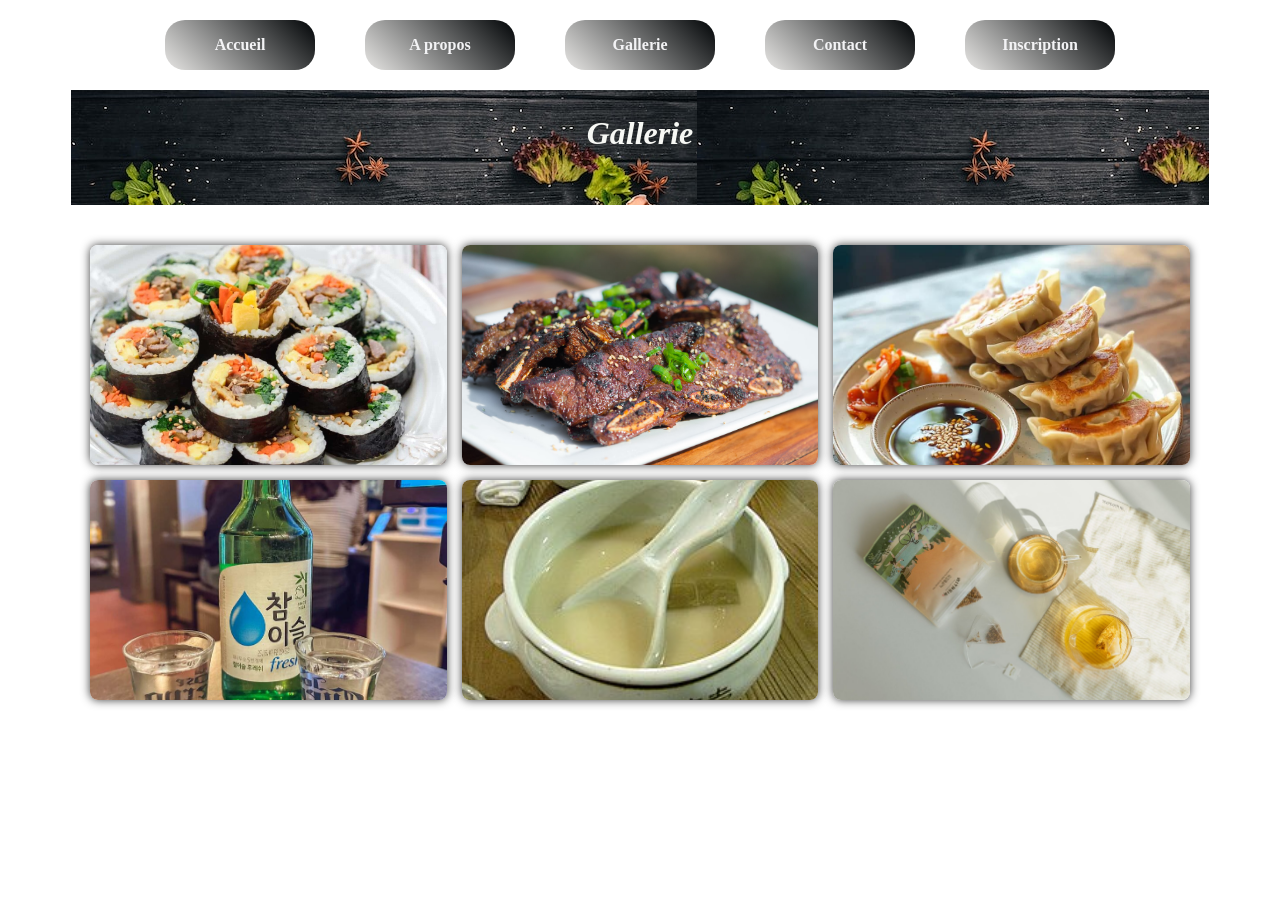
<file: gallerie.html>
<!DOCTYPE html>
<html lang="en">
<head>
    <meta charset="UTF-8">
    <meta name="viewport" content="width=device-width, initial-scale=1.0">
    <title>Desserts et boissons</title>
    <link rel="stylesheet" href="gallerie.css">
</head>
<body>
<div class="container">

    
    <nav>
    <a href="index.html">Accueil</a>
    <a href="propos.html">A propos</a>
    <a href="gallerie.html"> Gallerie </a>
    <a href="contact.html"> Contact</a>
    <a href="inscri.html">Inscription</a>
    
    </nav>
    <header>
    <h1>Gallerie</h1>
    </header>
    <section class="gallery">
        <img src="kimbap.jpg">
        <img src="galbi.jpg">
        <img src="mandu.png">
        <img src="soju.jpg">
        <img src="Makgeoli.jpg">
        <img src="infusions.jpg">
    </section>
    
</div>   
</body>
</html>
</file>
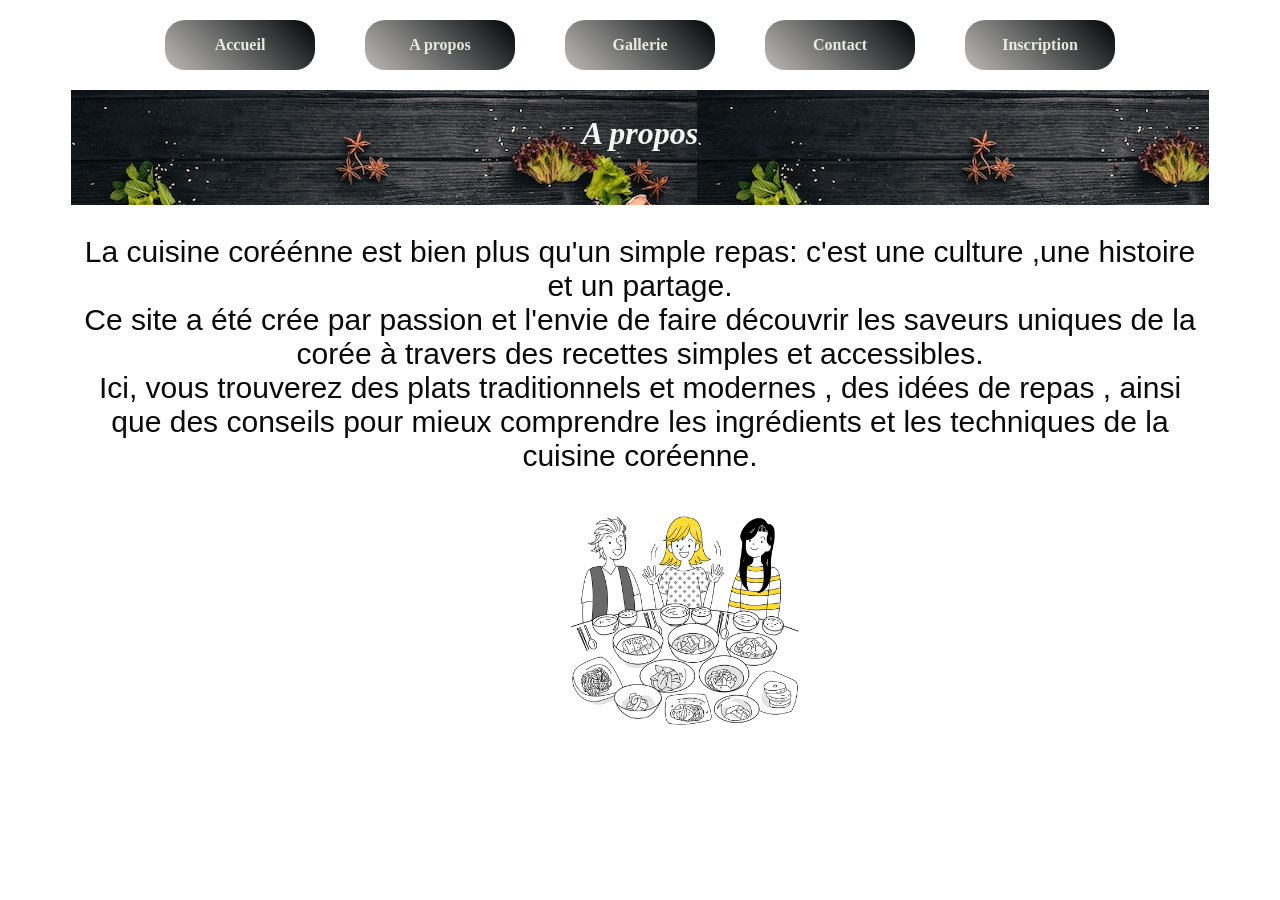
<file: propos.html>
<!DOCTYPE html>
<html lang="en">
<head>
    <meta charset="UTF-8">
    <meta name="viewport" content="width=device-width, initial-scale=1.0">
    <title>A propos</title>
    <link rel="stylesheet" href="propos.css">
</head>
<body>
<div class="container">
   
    <div>
        <nav>
    <a href="index.html">Accueil</a>
    <a href="propos.html">A propos</a>
    <a href="gallerie.html"> Gallerie </a>
    <a href="contact.html"> Contact</a>
    <a href="inscri.html">Inscription</a>
        </nav>
    </div>
     <header>
        <h1>A propos</h1>
     </header>
        <p>La cuisine coréénne est bien plus qu'un simple repas: c'est une culture ,une histoire et 
            un partage. <br>
            Ce site a été crée par passion et l'envie de faire découvrir les saveurs uniques de la corée 
            à travers des recettes simples et accessibles.<br>
            Ici, vous trouverez des plats traditionnels et modernes , des idées de repas ,
            ainsi que des conseils pour mieux comprendre les ingrédients et les techniques de la 
            cuisine coréenne.
        </p>
        <img src="déssiné.jpg" class="dessin">
    

    

</div>  

</body>
</html>
</file>
<file: gallerie.css>
header{
    height: 100px;
    text-align: center;
    color: rgb(247, 248, 244);
    font-style: oblique;
    background-color: rgba(8, 8, 8, 0.836); 
    padding-top: 5px;
    padding-bottom: 10px;
    background-image: url(apnoir.jpg);
  
}
header h1{
    margin-top: 20px;
    font-family: 'Shadows Into Light',cursive;
}
header h2{
    color: rgb(7, 15, 39);
    margin-top: -20px;
    font-family: 'Poppins',sans-serif;
}
nav{
    width:100%;
    display: flex;
    justify-content: center;
    gap: 10px;
    border: 50px;
    margin-top: 20px;
    margin-bottom: 20px;
    gap: 50px;
    
}

nav a{
    
    background: linear-gradient(45deg, rgb(231, 230, 228), rgb(0, 3, 5));
    width: 150px;
    pointer-events: auto;
    height: 50px;
    font-weight: bold;
    text-decoration: none;
    text-align: center;
    display: flex;
    justify-content: center;
    align-items: center;
    border-radius: 20px;
    color: rgb(243, 243, 245);
}
nav a:hover {
    transform: scale(1.1) ;
   
}
.gallery{
    display: grid;
    grid-template-columns: repeat(3,1fr);
    gap: 15px;
    max-width: 1100px;
    margin: 40px auto;

}
.gallery img{
    width: 100%;
    height:  220px;
    object-fit: cover;
    border-radius: 8px;
     box-shadow: 0 0 10px rgb(61, 61, 61);

   
}
.container{
    width: 90%;
    max-width: 1200px;
    margin:auto;
   
}
</file>
<file: propos.css>
.hero{
    background-image: url(fondd.jpg) ;
    height: 400px;
    background-size: cover;
    background-position: center;

}
.content{
    
    width: 100%;
    height: 250px;
    background-color: rgb(187, 225, 230);
}
header{
    height: 100px;
    text-align: center;
    color: rgb(247, 248, 244);
    font-style: oblique;
    background-color: rgba(8, 8, 8, 0.836); 
    padding-top: 5px;
    padding-bottom: 10px;
    background-image: url(apnoir.jpg);
  
}
header h1{
    margin-top: 20px;
    font-family: 'Shadows Into Light',cursive;
}
header h2{
    color: rgb(7, 15, 39);
    margin-top: -20px;
    font-family: 'Poppins',sans-serif;
}
nav{
    width:100%;
    display: flex;
    justify-content: center;
    gap: 10px;
    border: 50px;
    margin-top: 20px;
    margin-bottom: 20px;
    gap: 50px;
    
}

nav a{
    
    background: linear-gradient(45deg, rgb(189, 187, 185), rgb(0, 3, 5));
    width: 150px;
    pointer-events: auto;
    height: 50px;
    font-weight: bold;
    text-decoration: none;
    text-align: center;
    display: flex;
    justify-content: center;
    align-items: center;
    border-radius: 20px;
    color: rgba(250, 250, 245, 0.89);
}
nav a:hover {
    transform: scale(1.1) ;
   
}
p{
    color: rgb(10, 10, 10);
    font-size: 30px;
    text-align: center;
    font-family: 'Gill Sans', 'Gill Sans MT', Calibri, 'Trebuchet MS', sans-serif;
}
.dessin{
    margin-left: 500px;
    width: 20%;
    height: 20%;
    display: flex;
}
.container{
    width: 90%;
    max-width: 1200px;
    margin:auto;
    
}
</file>
